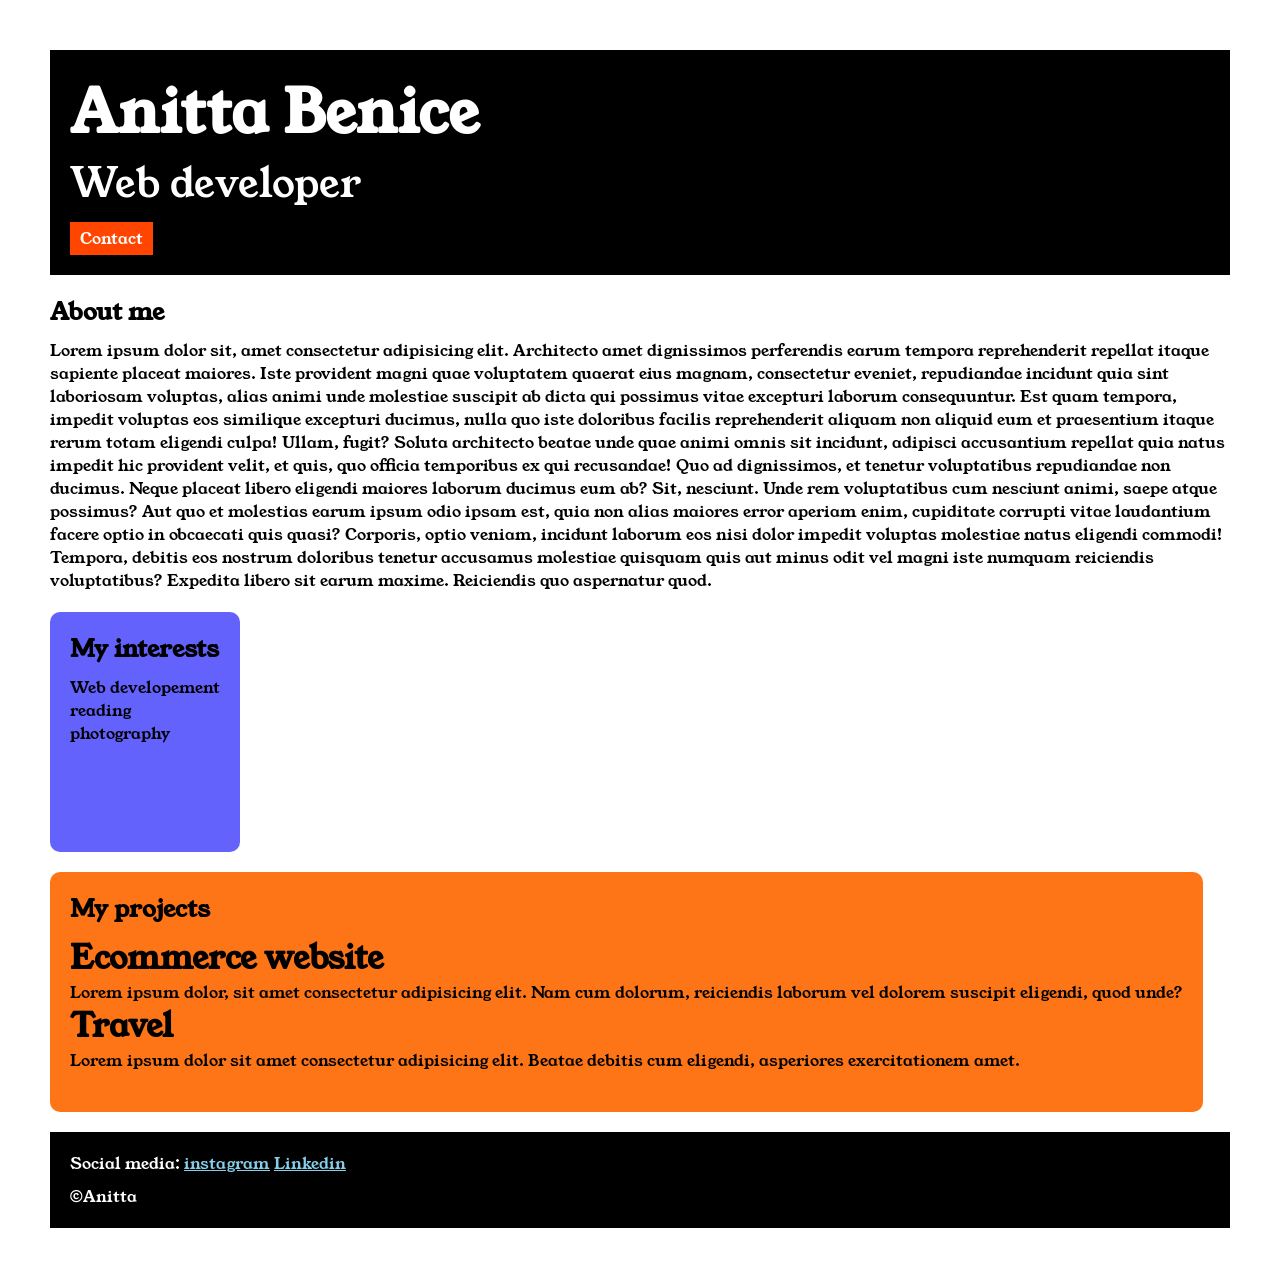
<file: index.html>
<!DOCTYPE html>

<html>

<head>
    <title>Portfolio</title>
    <link rel="stylesheet" href="style.css">
    <link rel="preconnect" href="https://fonts.googleapis.com">
<link rel="preconnect" href="https://fonts.gstatic.com" crossorigin>
<link href="https://fonts.googleapis.com/css2?family=Young+Serif&display=swap" rel="stylesheet">
</head>

<body>
    <div class="container">
    <div class="section-one">
    <h1 class="section-one__name">Anitta Benice</h1>
    <p class="section-one__role">Web developer</p>
    <a class="section-one__contact" href="contact.html">Contact</a>
</div>
  
<div class="section-two">
     <h2 class="section-two__title">About me</h1>
        <p class="section-two__desc">Lorem ipsum dolor sit, amet consectetur adipisicing elit. Architecto amet dignissimos perferendis earum
            tempora reprehenderit repellat itaque sapiente placeat maiores. Iste provident magni quae voluptatem quaerat
            eius magnam, consectetur eveniet, repudiandae incidunt quia sint laboriosam voluptas, alias animi unde
            molestiae suscipit ab dicta qui possimus vitae excepturi laborum consequuntur. Est quam tempora, impedit
            voluptas eos similique excepturi ducimus, nulla quo iste doloribus facilis reprehenderit aliquam non aliquid
            eum et praesentium itaque rerum totam eligendi culpa! Ullam, fugit? Soluta architecto beatae unde quae animi
            omnis sit incidunt, adipisci accusantium repellat quia natus impedit hic provident velit, et quis, quo
            officia temporibus ex qui recusandae! Quo ad dignissimos, et tenetur voluptatibus repudiandae non ducimus.
            Neque placeat libero eligendi maiores laborum ducimus eum ab? Sit, nesciunt. Unde rem voluptatibus cum
            nesciunt animi, saepe atque possimus? Aut quo et molestias earum ipsum odio ipsam est, quia non alias
            maiores error aperiam enim, cupiditate corrupti vitae laudantium facere optio in obcaecati quis quasi?
            Corporis, optio veniam, incidunt laborum eos nisi dolor impedit voluptas molestiae natus eligendi commodi!
            Tempora, debitis eos nostrum doloribus tenetur accusamus molestiae quisquam quis aut minus odit vel magni
            iste numquam reiciendis voluptatibus? Expedita libero sit earum maxime. Reiciendis quo aspernatur quod.</p>
        </div>

<div class="section-three">
        <h2 class="section-three__title">My interests</h2>
        <ul class="section-three__desc">
            <li>Web developement</li>
            <li>reading</li>
            <li>photography</li>
        </ul>
</div>

<div class="section-four">
    
    <h2 class="section-four__title">My projects</h2>
        <ul class="section-four__desc">
            <li>
                <h1>Ecommerce website</h1>
                <p>Lorem ipsum dolor, sit amet consectetur adipisicing elit. Nam cum dolorum, reiciendis laborum vel
                    dolorem suscipit eligendi, quod unde?</p>
            </li>
            <li>             
                <h1>Travel</h1>
                <p>Lorem ipsum dolor sit amet consectetur adipisicing elit. Beatae debitis cum
                    eligendi, asperiores exercitationem amet.</p>
            </li>
            </u1>
</div>

      

<div class="section-five">
        <p class="section-five__title">Social media:
                <a href="https://www.instagram.com/">instagram</a>
                <a href="https://www.instagram.com/">Linkedin</a>
            </p>

            <p class="section-five__desc">&copy;Anitta</p>
</div>


        <div>
       
</body>

</html>
</file>
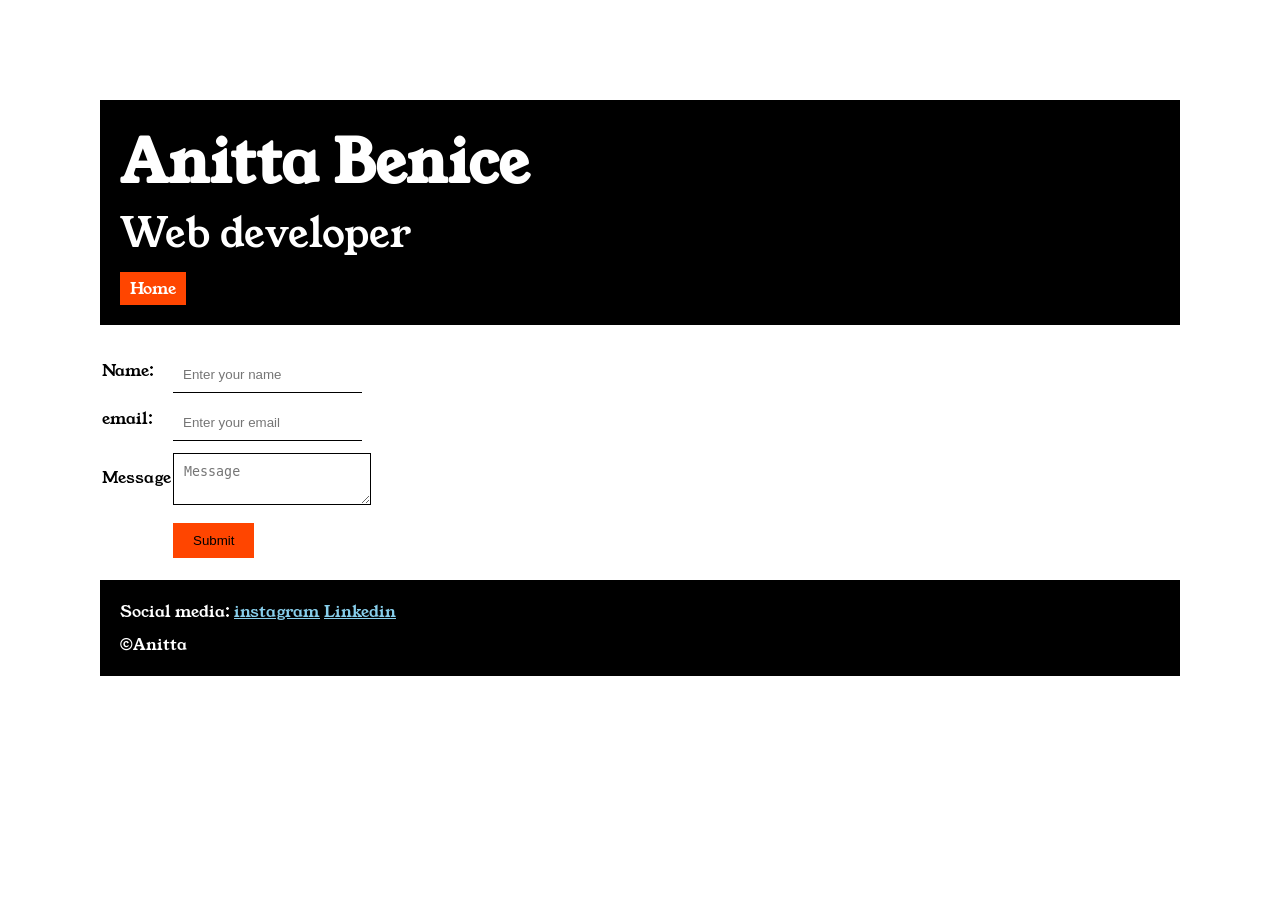
<file: contact.html>
<!DOCTYPE html>
<html lang="en">

<head>
    <meta charset="UTF-8">
    <meta name="viewport" content="width=device-width, initial-scale=1.0">
    <title>contact</title>
    <link rel="stylesheet" href="style.css">
    <link rel="preconnect" href="https://fonts.googleapis.com">
    <link rel="preconnect" href="https://fonts.gstatic.com" crossorigin>
    <link href="https://fonts.googleapis.com/css2?family=Young+Serif&display=swap" rel="stylesheet">
</head>

<body>

    <div class="container">

   <div class="container">
    <div class="section-one">
    <h1 class="section-one__name">Anitta Benice</h1>
    <p class="section-one__role">Web developer</p>
    <a class="section-one__contact" href="index.html">Home</a>
</div>

<div class="contact-form"> 
<form>
        <table>

            <tr>
                <td>Name:</td>
                <td><input type="text" placeholder="Enter your name" class="contact-form__input">
                </td>
            </tr>

            <tr>
                <td>email:</td>
                <td><input type="email" placeholder="Enter your email" class="contact-form__input">
                </td>
            </tr>

            <tr>
                <td>Message</td>
                <td>
                    <textarea placeholder="Message" class="contact-form__textarea"></textarea>
                </td>
            </tr>
            <tr>
                <td></td>
                <td><input type="Submit" class="contact-form__submit">
                </td>
            </tr>


        </table>

    </form>
    
</div>
    
   <div class="section-five">
        <p class="section-five__title">Social media:
                <a href="https://www.instagram.com/">instagram</a>
                <a href="https://www.instagram.com/">Linkedin</a>
            </p>

            <p class="section-five__desc">&copy;Anitta</p>
</div>

    </div>

</body>

</html>
</file>
<file: style.css>
*{
    padding: 0;
    margin: 0;
}
body{
      font-family: "Young Serif", serif;
}
.container
{
    padding: 50px;

}
.section-one
{

    background-color: black;
    color: white;
    padding: 20px;
}

.section-one__contact
{
    background-color: orangered;
    color: white;
    text-decoration: none;
    padding-left: 10px;
    padding-right: 10px;
    padding-top: 5px;
    padding-bottom: 5px;
    display: inline-block;
    margin-top: 10px;

}

.section-one__name
{
    font-size: 60px;
}

.section-one__role
{
    font-size: 40px;
    margin margin-top: 10px;
}
.section-two,.section-three,.section-four,.section-five
{
    margin-top: 20px;
}

.section-two__desc,.section-three__desc,.section-four__desc,.section-five__desc
{
    margin-top: 10px;
}

.section-five
{
    background-color: black;
    color: white;
    padding: 20px;
}

.section-five a
{

color: skyblue;

}

.section-three li,.section-four li

{
    list-style: none;
}

.section-three{

    background-color: #6462fd;
    color: black;
    padding: 20px;
    display: inline-block;
    height: 200px;
    border-radius: 10px;
    vertical-align: top;

}

.section-four{

    background-color: #fe7517;
    color: black;
    padding: 20px;
    display: inline-block;
    height: 200px;
    border-radius: 10px;
    vertical-align: top;
}

.contact-form{

    margin-top: 20px;
}

.contact-form__input,.contact-form__textarea,.contact-form__submit{

margin-top: 10px;

}

.contact-form__input{

    padding: 10px;
    border: none;
    border-bottom: solid black 1px;


}

.contact-form__textarea{

    padding: 10px;
    border: none;
    border: solid black 1px;


}

.contact-form__submit{
    padding-top: 10px;
    padding-bottom: 10px;
    padding-right: 20px;
    padding-left: 20px;
    background-color: orangered;
    color: black;
    border: none;
}
</file>
